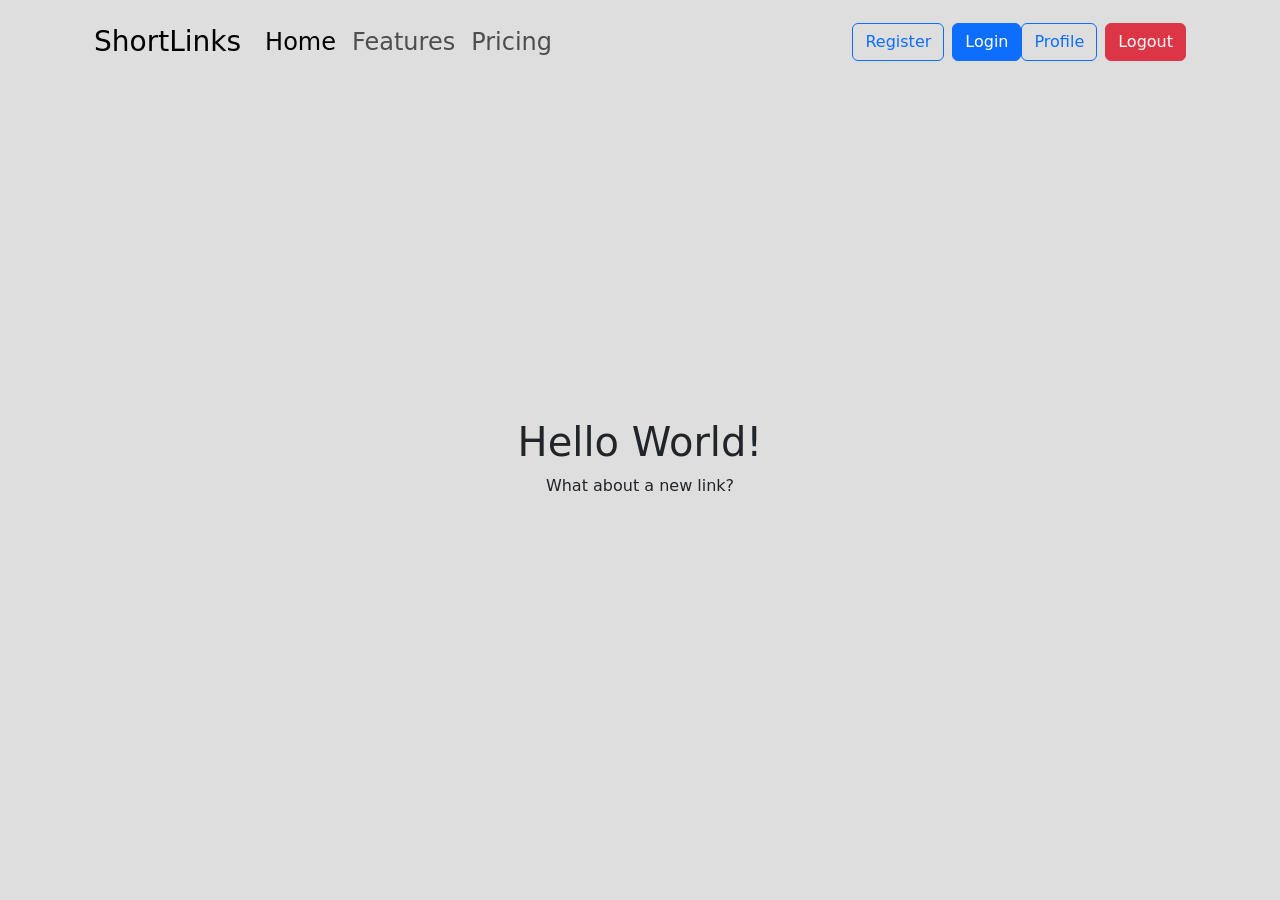
<file: shortLinks/src/main/resources/templates/index.html>
<!DOCTYPE html>
<html lang="en"
      xmlns:th="http://www.thymeleaf.org"
      xmlns:sec="http://www.thymeleaf.org">
<head>
    <meta charset="UTF-8">
    <title>Hello World</title>

    <link href="https://cdn.jsdelivr.net/npm/bootstrap@5.3.8/dist/css/bootstrap.min.css" rel="stylesheet" integrity="sha384-sRIl4kxILFvY47J16cr9ZwB07vP4J8+LH7qKQnuqkuIAvNWLzeN8tE5YBujZqJLB" crossorigin="anonymous">
</head>
<body style="background-color: #dedede">
    <header>
        <div class="container">
            <nav class="navbar navbar-expand-lg bg-body-teriary py-3 fs-4">
                <div class="container-fluid">
                    <a class="navbar-brand fs-3" href="#">ShortLinks</a>
                    <button class="navbar-toggler" type="button" data-bs-toggle="collapse" data-bs-target="#navbarNav" aria-controls="navbarNav" aria-expanded="false" aria-label="Toggle navigation">
                        <span class="navbar-toggler-icon"></span>
                    </button>
                    <div class="collapse navbar-collapse" id="navbarNav">
                        <ul class="navbar-nav">
                            <li class="nav-item">
                                <a class="nav-link active" aria-current="page" href="#">Home</a>
                            </li>
                            <li class="nav-item">
                                <a class="nav-link" href="#">Features</a>
                            </li>
                            <li class="nav-item">
                                <a class="nav-link" href="#">Pricing</a>
                            </li>
                        </ul>
                    </div>

                    <ul class="navbar-nav" sec:authorize="!isAuthenticated()">
                        <li class="nav-item">
                            <a href="/register" class="btn btn-outline-primary me-2">Register</a>
                        </li>
                        <li class="nav-item">
                            <a href="/login" class="btn btn-primary">Login</a>
                        </li>
                    </ul>

                    <ul class="navbar-nav" sec:authorize="isAuthenticated()">
                        <li class="nav-item">
                            <a href="/profile" class="btn btn-outline-primary me-2">Profile</a>
                        </li>
                    </ul>
                    <form sec:authorize="isAuthenticated()" method="post" action="/logout">
                        <input type="hidden" th:name="${_csrf.parameterName}"
                            th:value="${_csrf.token}">

                        <button type="submit" class="btn btn-danger">
                            Logout
                        </button>
                    </form>

                </div>
            </nav>
        </div>
    </header>

    <main>
        <div class="d-flex flex-column justify-content-center align-items-center" style="min-height: calc(90vh - 46px);">
            <h1>Hello World!</h1>
            <p>What about a new link?</p>
        </div>
    </main>

    <footer>

    </footer>

    <script src="https://cdn.jsdelivr.net/npm/bootstrap@5.3.8/dist/js/bootstrap.bundle.min.js" integrity="sha384-FKyoEForCGlyvwx9Hj09JcYn3nv7wiPVlz7YYwJrWVcXK/BmnVDxM+D2scQbITxI" crossorigin="anonymous"></script>
</body>
</html>
</file>
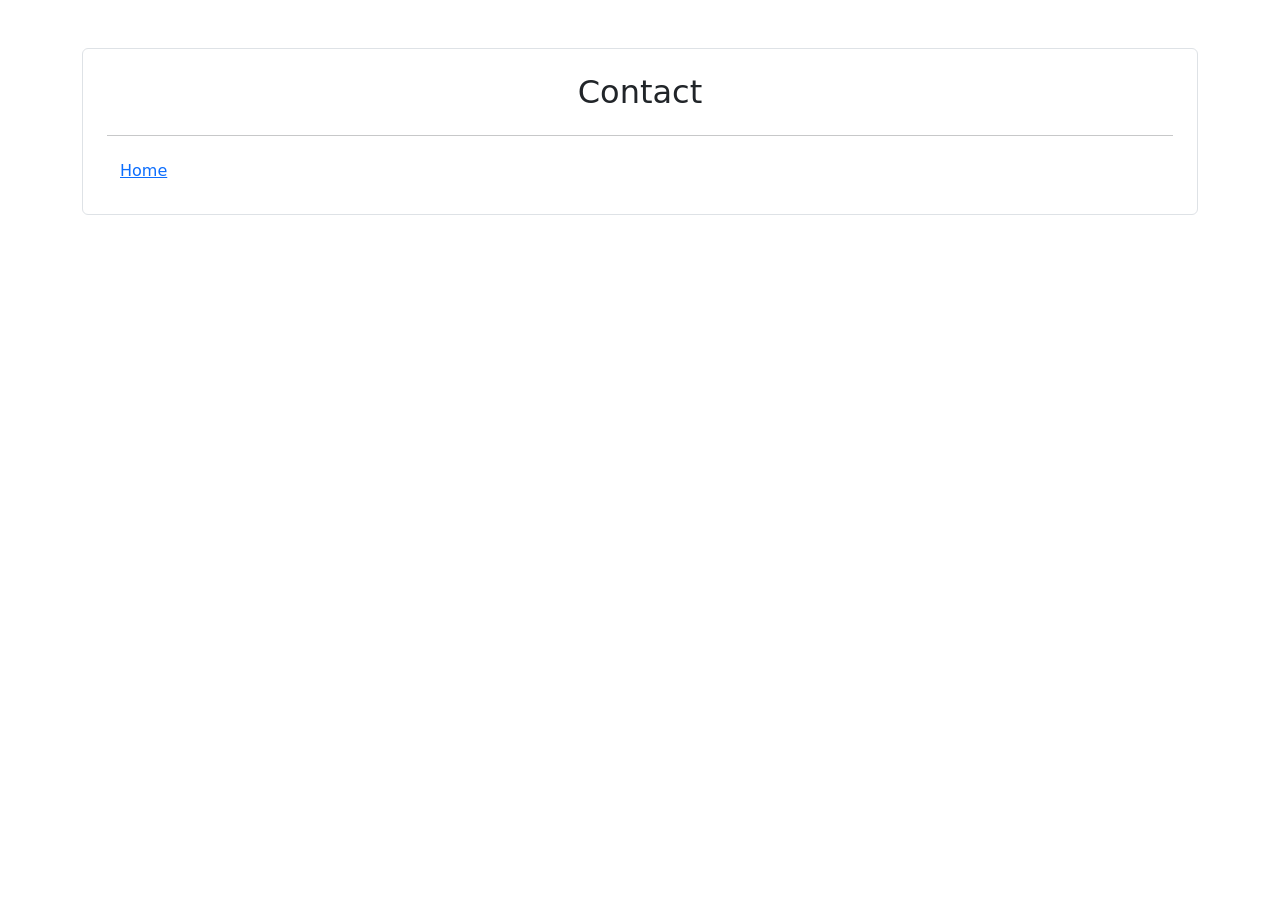
<file: src/main/resources/templates/contact.html>
<!doctype html>
<html lang="en">
<head>
    <meta charset="utf-8">
    <meta name="viewport" content="width=device-width, initial-scale=1">
    <title>contact</title>
    <link href="https://cdn.jsdelivr.net/npm/bootstrap@5.3.8/dist/css/bootstrap.min.css" rel="stylesheet" integrity="sha384-sRIl4kxILFvY47J16cr9ZwB07vP4J8+LH7qKQnuqkuIAvNWLzeN8tE5YBujZqJLB" crossorigin="anonymous">
</head>
<body>
    <div class="container py-5">
        <div class="rounded border p-4">
            <h2 class="text-center mb-4">Contact</h2>
            <hr>
            <a href="/" class="btn btn-link">Home</a>
        </div>
    </div>

    <script src="https://cdn.jsdelivr.net/npm/bootstrap@5.3.8/dist/js/bootstrap.bundle.min.js" integrity="sha384-FKyoEForCGlyvwx9Hj09JcYn3nv7wiPVlz7YYwJrWVcXK/BmnVDxM+D2scQbITxI" crossorigin="anonymous"></script>
</body>
</html>
</file>
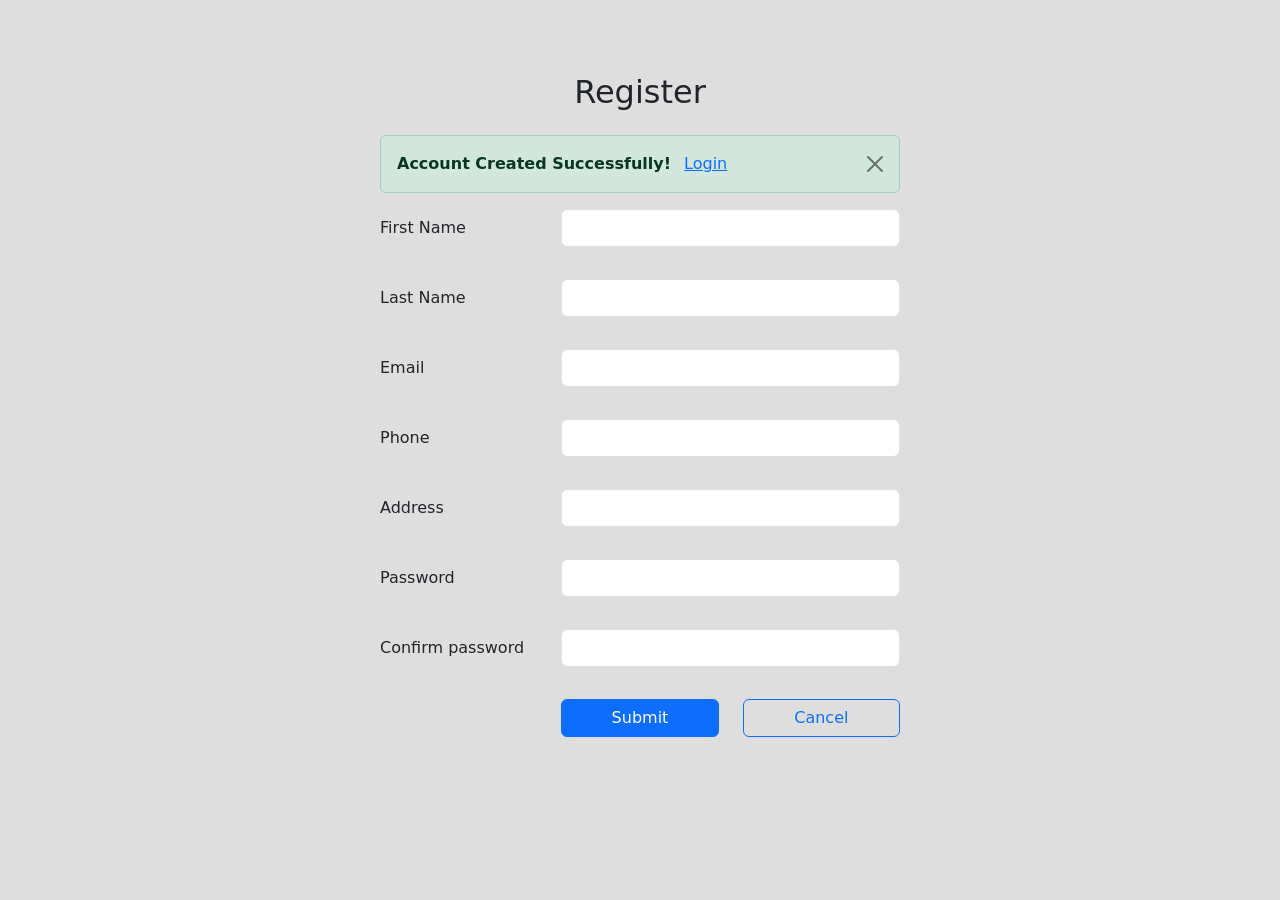
<file: src/main/resources/templates/register.html>
<!doctype html>
<html lang="en" xmlns:th="http://www.thymeleaf.org">
<head>
    <meta charset="utf-8">
    <meta name="viewport" content="width=device-width, initial-scale=1">
    <title>Register</title>
    <link href="https://cdn.jsdelivr.net/npm/bootstrap@5.3.8/dist/css/bootstrap.min.css" rel="stylesheet" integrity="sha384-sRIl4kxILFvY47J16cr9ZwB07vP4J8+LH7qKQnuqkuIAvNWLzeN8tE5YBujZqJLB" crossorigin="anonymous">
</head>
<body style="background-color: #dedede">
    <div class="container py-5">
        <div class="row">
            <div class="col-lg-6 mx-auto rounded border p-4">
                <h2 class="text-center mb-4">Register</h2>
                </hr>

                <div th:if="${success}"
                     class="alert alert-success alert-dismissible fade show" role="alert">
                    <strong>Account Created Successfully!</strong>
                    <a class="ms-2" href="/login">Login</a>
                    <button type="button" class="btn-close" data-bs-dismiss="alert"
                            aria-label="close"></button>
                </div>

                <form method="post" th:object="${registerDto}">
                    <input type="hidden" th:name="${_csrf.parameterName}"
                           th:value="${_csrf.token}">

                    <div class="row mb-3">
                        <label class="col-sm-4 col-form-label">First Name</label>
                        <div class="col-sm-8">
                            <input class="form-control" th:field="${registerDto.firstName}" >
                            <p th:if="${#fields.hasErrors('firstName')}"
                               th:errorclass="text-danger"
                               th:errors="${registerDto.firstName}"></p>
                        </div>
                    </div>

                    <div class="row mb-3">
                        <label class="col-sm-4 col-form-label">Last Name</label>
                        <div class="col-sm-8">
                            <input type="text" class="form-control"
                                   th:field="${registerDto.lastName}" >
                            <p th:if="${#fields.hasErrors('lastName')}"
                               th:errorclass="text-danger"
                               th:errors="${registerDto.lastName}"></p>
                        </div>
                    </div>

                    <div class="row mb-3">
                        <label class="col-sm-4 col-form-label">Email</label>
                        <div class="col-sm-8">
                            <input type="text" class="form-control" th:field="${registerDto.email}" >
                            <p th:if="${#fields.hasErrors('email')}"
                               th:errorclass="text-danger"
                               th:errors="${registerDto.email}"></p>
                        </div>
                    </div>

                    <div class="row mb-3">
                        <label class="col-sm-4 col-form-label">Phone</label>
                        <div class="col-sm-8">
                            <input type="text" class="form-control" th:field="${registerDto.phone}" >
                            <p th:if="${#fields.hasErrors('phone')}"
                               th:errorclass="text-danger"
                               th:errors="${registerDto.phone}"></p>
                        </div>
                    </div>

                    <div class="row mb-3">
                        <label class="col-sm-4 col-form-label">Address</label>
                        <div class="col-sm-8">
                            <input type="text" class="form-control"
                                   th:field="${registerDto.address}">
                            <p th:if="${#fields.hasErrors('address')}"
                               th:errorclass="text-danger"
                               th:errors="${registerDto.address}"></p>
                        </div>
                    </div>

                    <div class="row mb-3">
                        <label class="col-sm-4 col-form-label">Password</label>
                        <div class="col-sm-8">
                            <input type="password" class="form-control"
                                   th:field="${registerDto.password}" />

                            <p th:if="${#fields.hasErrors('password')}"
                               th:errorclass="text-danger"
                               th:errors="${registerDto.password}"></p>
                        </div>
                    </div>

                    <div class="row mb-3">
                        <label class="col-sm-4 col-form-label">Confirm password</label>
                        <div class="col-sm-8">
                            <input type="password" class="form-control"
                                   th:field="${registerDto.confirmPassword}" >
                            <p th:if="${#fields.hasErrors('confirmPassword')}"
                               th:errorclass="text-danger"
                               th:errors="${registerDto.confirmPassword}"></p>
                        </div>
                    </div>

                    <div class="row mb-3">
                        <div class="offset-sm-4 col-sm-4 d-grid">
                            <button type="submit" class="btn btn-primary">Submit</button>
                        </div>
                        <div class="col-sm-4 d-grid">
                            <a href="/" class="btn btn-outline-primary">Cancel</a>
                        </div>
                    </div>
                </form>

            </div>
        </div>
    </div>

<script src="https://cdn.jsdelivr.net/npm/bootstrap@5.3.8/dist/js/bootstrap.bundle.min.js" integrity="sha384-FKyoEForCGlyvwx9Hj09JcYn3nv7wiPVlz7YYwJrWVcXK/BmnVDxM+D2scQbITxI" crossorigin="anonymous"></script>
</body>
</html>
</file>
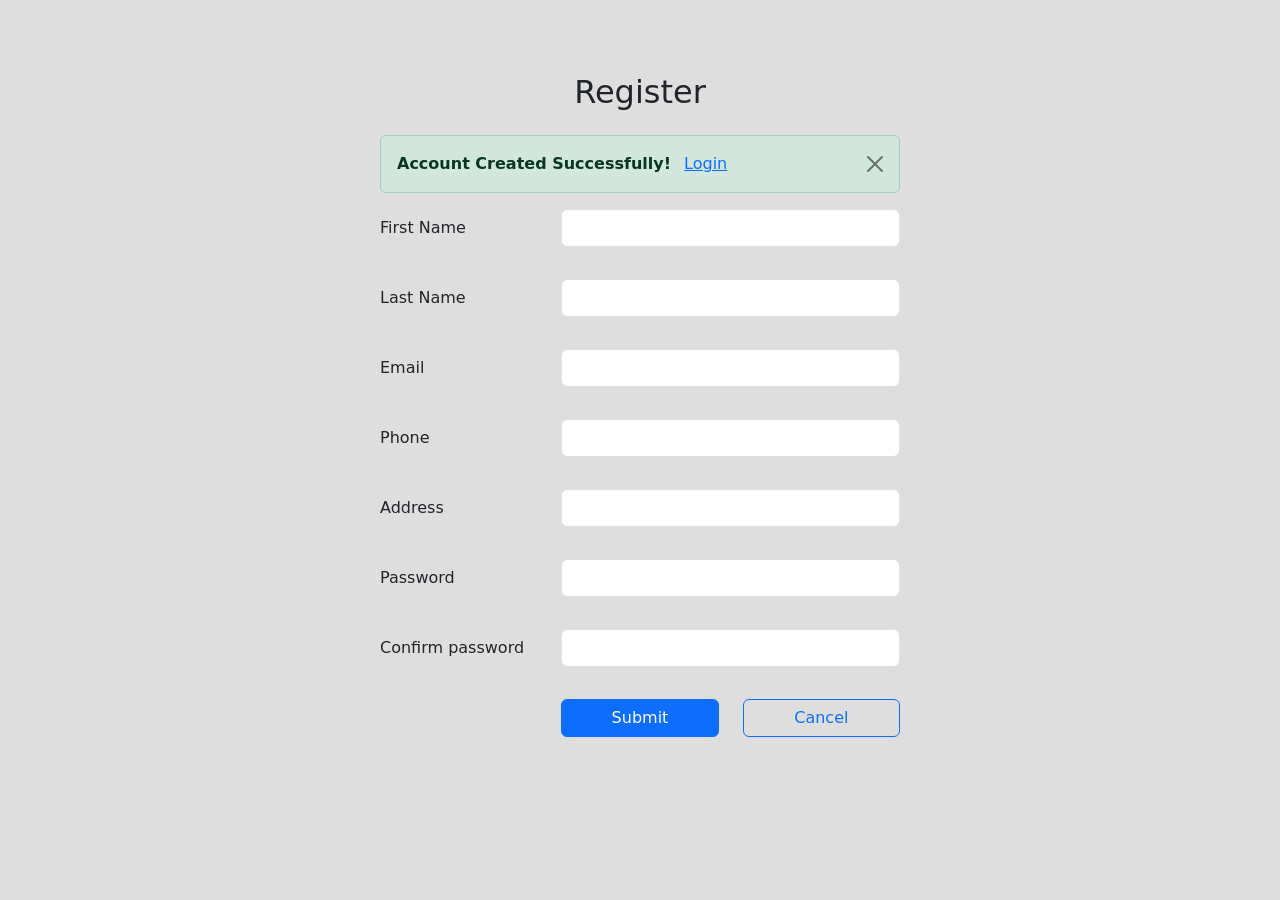
<file: demo/src/main/resources/templates/register.html>
<!doctype html>
<html lang="en" xmlns:th="http://www.thymeleaf.org">
<head>
    <meta charset="utf-8">
    <meta name="viewport" content="width=device-width, initial-scale=1">
    <title>Register</title>
    <link href="https://cdn.jsdelivr.net/npm/bootstrap@5.3.8/dist/css/bootstrap.min.css" rel="stylesheet" integrity="sha384-sRIl4kxILFvY47J16cr9ZwB07vP4J8+LH7qKQnuqkuIAvNWLzeN8tE5YBujZqJLB" crossorigin="anonymous">
</head>
<body style="background-color: #dedede">
    <div class="container py-5">
        <div class="row">
            <div class="col-lg-6 mx-auto rounded border p-4">
                <h2 class="text-center mb-4">Register</h2>
                </hr>

                <div th:if="${success}"
                     class="alert alert-success alert-dismissible fade show"
                     role="alert">

                    <strong>Account Created Successfully!</strong>
                    <a class="ms-2" href="/login">Login</a>
                    <button type="button" class="btn-close" data-bs-dismiss="alert"
                            aria-label="close"></button>
                </div>

                <form method="post" th:object="${registerDto}">
                    <input type="hidden" th:name="${_csrf.parameterName}"
                           th:value="${_csrf.token}">

                    <div class="row mb-3">
                        <label class="col-sm-4 col-form-label">First Name</label>
                        <div class="col-sm-8">
                            <input class="form-control" th:field="${registerDto.firstName}" >
                            <p th:if="${#fields.hasErrors('firstName')}"
                               th:errorclass="text-danger"
                               th:errors="${registerDto.firstName}"></p>
                        </div>
                    </div>

                    <div class="row mb-3">
                        <label class="col-sm-4 col-form-label">Last Name</label>
                        <div class="col-sm-8">
                            <input type="text" class="form-control"
                                   th:field="${registerDto.lastName}" >
                            <p th:if="${#fields.hasErrors('lastName')}"
                               th:errorclass="text-danger"
                               th:errors="${registerDto.lastName}"></p>
                        </div>
                    </div>

                    <div class="row mb-3">
                        <label class="col-sm-4 col-form-label">Email</label>
                        <div class="col-sm-8">
                            <input type="text" class="form-control" th:field="${registerDto.email}" >
                            <p th:if="${#fields.hasErrors('email')}"
                               th:errorclass="text-danger"
                               th:errors="${registerDto.email}"></p>
                        </div>
                    </div>

                    <div class="row mb-3">
                        <label class="col-sm-4 col-form-label">Phone</label>
                        <div class="col-sm-8">
                            <input type="text" class="form-control" th:field="${registerDto.phone}" >
                            <p th:if="${#fields.hasErrors('phone')}"
                               th:errorclass="text-danger"
                               th:errors="${registerDto.phone}"></p>
                        </div>
                    </div>

                    <div class="row mb-3">
                        <label class="col-sm-4 col-form-label">Address</label>
                        <div class="col-sm-8">
                            <input type="text" class="form-control"
                                   th:field="${registerDto.address}">
                            <p th:if="${#fields.hasErrors('address')}"
                               th:errorclass="text-danger"
                               th:errors="${registerDto.address}"></p>
                        </div>
                    </div>

                    <div class="row mb-3">
                        <label class="col-sm-4 col-form-label">Password</label>
                        <div class="col-sm-8">
                            <input type="password" class="form-control"
                                   th:field="${registerDto.password}" />

                            <p th:if="${#fields.hasErrors('password')}"
                               th:errorclass="text-danger"
                               th:errors="${registerDto.password}"></p>
                        </div>
                    </div>

                    <div class="row mb-3">
                        <label class="col-sm-4 col-form-label">Confirm password</label>
                        <div class="col-sm-8">
                            <input type="password" class="form-control"
                                   th:field="${registerDto.confirmPassword}" >
                            <p th:if="${#fields.hasErrors('confirmPassword')}"
                               th:errorclass="text-danger"
                               th:errors="${registerDto.confirmPassword}"></p>
                        </div>
                    </div>

                    <div class="row mb-3">
                        <div class="offset-sm-4 col-sm-4 d-grid">
                            <button type="submit" class="btn btn-primary">Submit</button>
                        </div>
                        <div class="col-sm-4 d-grid">
                            <a href="/" class="btn btn-outline-primary">Cancel</a>
                        </div>
                    </div>
                </form>

            </div>
        </div>
    </div>

<script src="https://cdn.jsdelivr.net/npm/bootstrap@5.3.8/dist/js/bootstrap.bundle.min.js" integrity="sha384-FKyoEForCGlyvwx9Hj09JcYn3nv7wiPVlz7YYwJrWVcXK/BmnVDxM+D2scQbITxI" crossorigin="anonymous"></script>
</body>
</html>
</file>
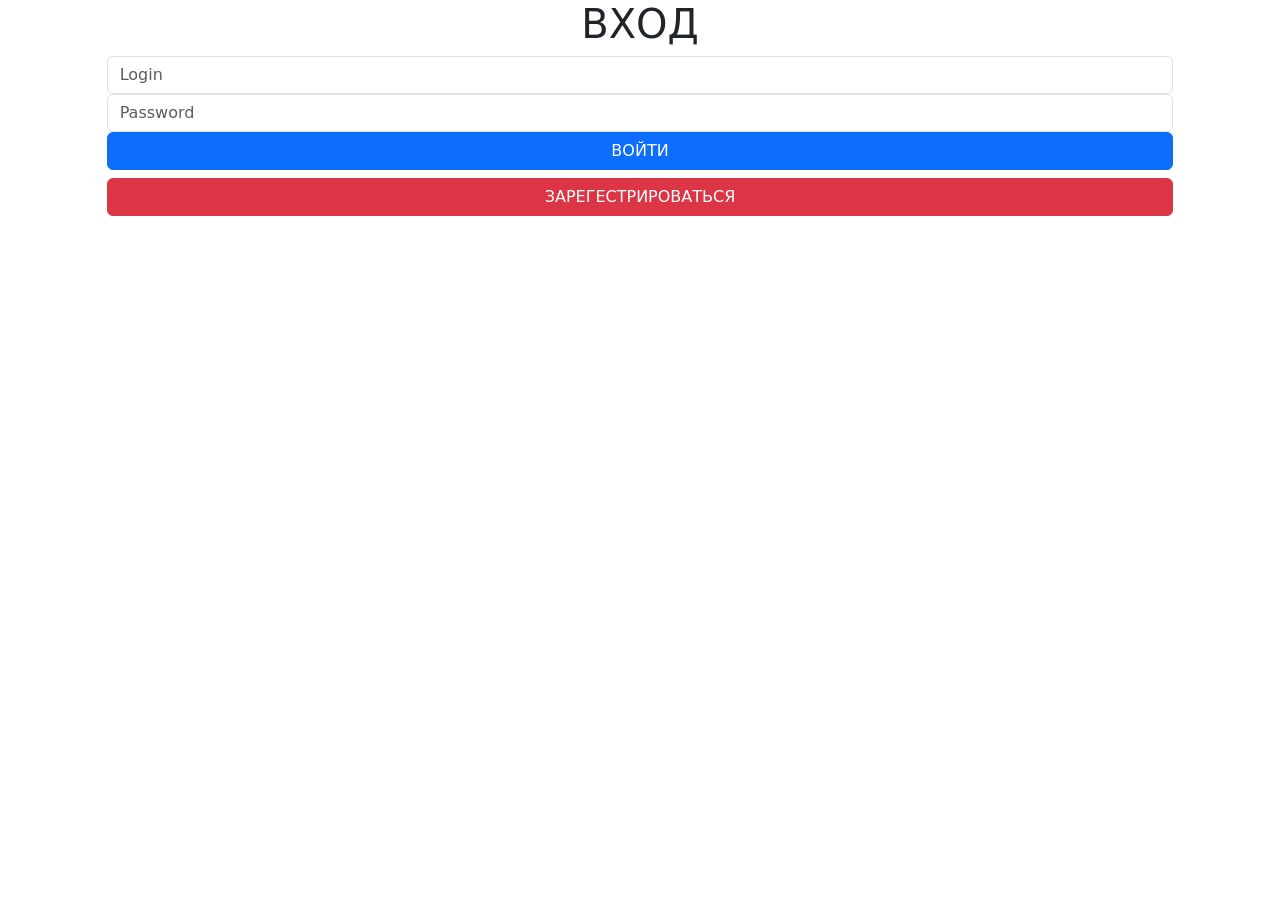
<file: src/main/resources/templates/Auth/login.html>
<!DOCTYPE HTML>
<html xmlns:th="http://www.thymeleaf.org">
<head>
    <title>Login</title>
    <meta http-equiv="Content-Type" content="text/html; charset=UTF-8" />

    <link href="https://cdn.jsdelivr.net/npm/bootstrap@5.3.8/dist/css/bootstrap.min.css" rel="stylesheet" integrity="sha384-sRIl4kxILFvY47J16cr9ZwB07vP4J8+LH7qKQnuqkuIAvNWLzeN8tE5YBujZqJLB" crossorigin="anonymous">
    <link th:href="@{/css/auth.css}" rel="stylesheet" type="text/css" />

</head>
<body>

<main>
    <center>
        <div class="wrapper">
            <form action="/LogIn" method="post">
                <h1>ВХОД</h1>
                <div class="form-group">

                    <div class="d-grid col-10 mx-auto">
                       <input type="text" placeholder="Login" required
                               class="form-control" id="login" aria-describedby="login">
                        <input type="password" placeholder="Password" required
                               class="form-control" id="password" aria-describedby="password">
                    </div>

                    <div class="d-grid gap-2 col-10 mx-auto">
                        <button type="submit" class="btn btn-primary">ВОЙТИ</button>
                        <a href="/Register" type="submit" class="btn btn-danger">ЗАРЕГЕСТРИРОВАТЬСЯ</a>
                    </div>
                </div>
            </form>
        </div>
    </center>
</main>

<script src="https://cdn.jsdelivr.net/npm/bootstrap@5.3.8/dist/js/bootstrap.bundle.min.js" integrity="sha384-FKyoEForCGlyvwx9Hj09JcYn3nv7wiPVlz7YYwJrWVcXK/BmnVDxM+D2scQbITxI" crossorigin="anonymous"></script>
</body>
</html>
</file>
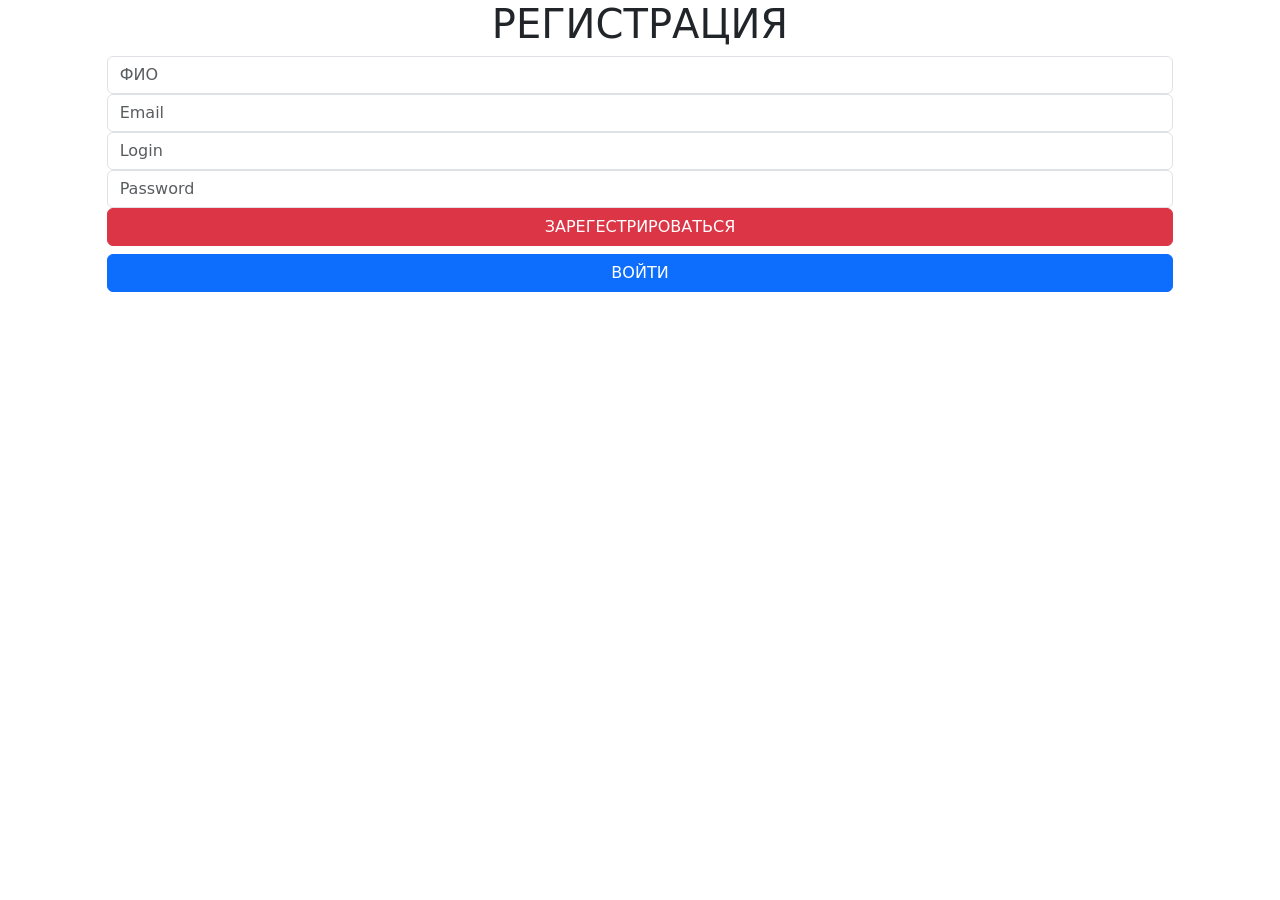
<file: src/main/resources/templates/Auth/register.html>
<!DOCTYPE HTML>
<html xmlns:th="http://www.thymeleaf.org">
<head>
    <title>Register</title>
    <meta http-equiv="Content-Type" content="text/html; charset=UTF-8" />

    <link href="https://cdn.jsdelivr.net/npm/bootstrap@5.3.8/dist/css/bootstrap.min.css" rel="stylesheet" integrity="sha384-sRIl4kxILFvY47J16cr9ZwB07vP4J8+LH7qKQnuqkuIAvNWLzeN8tE5YBujZqJLB" crossorigin="anonymous">
    <link th:href="@{/css/auth.css}" rel="stylesheet" type="text/css" />

</head>
<body>

<main>
    <center>
        <div class="wrapper">
            <form method="post">
                <h1>РЕГИСТРАЦИЯ</h1>
                <div class="form-group">

                    <div class="d-grid col-10 mx-auto">
                        <input type="text" placeholder="ФИО" required
                               class="form-control" id="fio" aria-describedby="fio">
                        <input type="email" placeholder="Email" required
                               class="form-control" id="email" aria-describedby="email">
                        <input type="text" placeholder="Login" required
                               class="form-control" id="login" aria-describedby="login">
                        <input type="password" placeholder="Password" required
                               class="form-control" id="password" aria-describedby="password">
                    </div>

                    <div class="d-grid gap-2 col-10 mx-auto">
                        <button type="submit" class="btn btn-danger">ЗАРЕГЕСТРИРОВАТЬСЯ</button>
                        <a href="/" type="submit" class="btn btn-primary">ВОЙТИ</a>
                    </div>
                </div>
            </form>
        </div>
    </center>
</main>

<script src="https://cdn.jsdelivr.net/npm/bootstrap@5.3.8/dist/js/bootstrap.bundle.min.js" integrity="sha384-FKyoEForCGlyvwx9Hj09JcYn3nv7wiPVlz7YYwJrWVcXK/BmnVDxM+D2scQbITxI" crossorigin="anonymous"></script>
</body>
</html>
</file>
